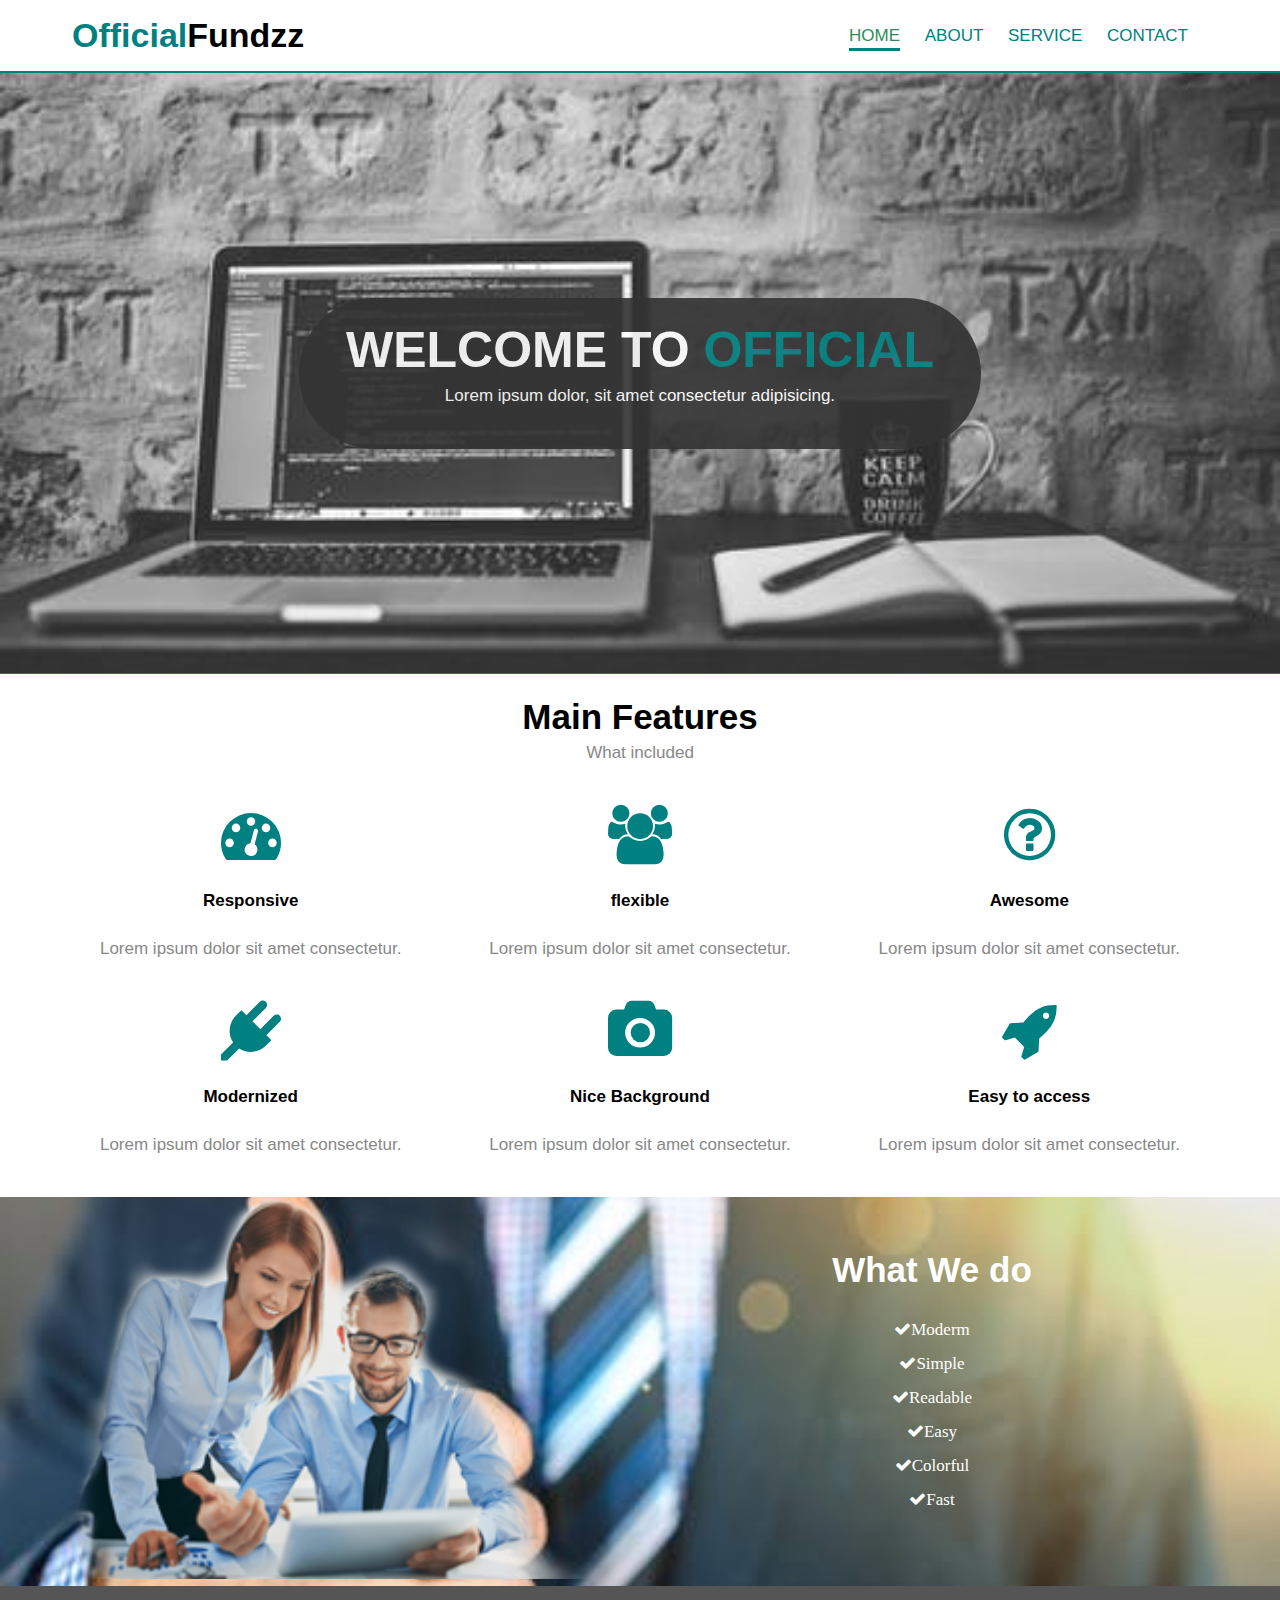
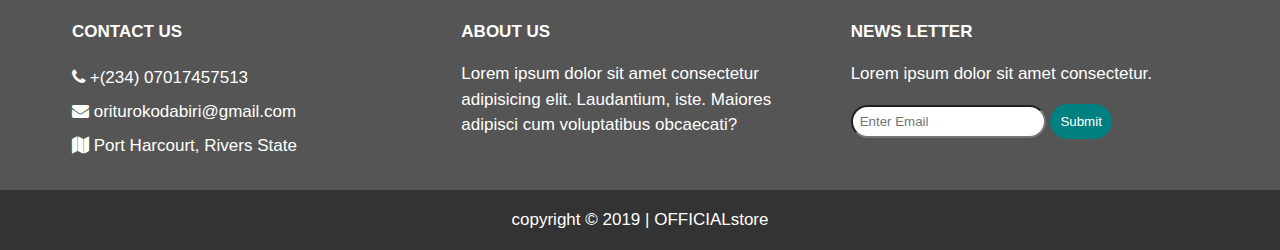
<file: index.html>
<!DOCTYPE html>
<html lang="en">
<head>
    <meta charset="UTF-8">
    <meta name="viewport" content="width=device-width, initial-scale=1.0">
    <meta http-equiv="X-UA-Compatible" content="ie=edge">
    <title>official flex</title>
    <link rel="stylesheet" href="css/style.css">
    <link rel="stylesheet" href="css/flexboxgrid.css">
    <link rel="stylesheet" href="https://cdnjs.cloudflare.com/ajax/libs/font-awesome/4.7.0/css/font-awesome.min.css">
</head>
<body>
    <!-- header -->
    <header id="main-header">
        <div class="container">
            <div class="row end-sm end-md end-lg center-xs middle-sm middle-md middle-lg">
                <div class="col-xs-12 col-sm-2 col-md-2 col-lg-2">
                    <h1><Span class="primary-text">Official</Span>Fundzz</h1>
                </div>
                <div class="col-xs-12 col-sm-10 col-md-10 col-lg-10">
                <nav id="navbar">
                    <ul>
                        <li class="current"><a href="index.html">Home</a></li>
                        <li><a href="about.html">About</a></li>
                        <li><a href="services.html">Service</a></li>
                        <li><a href="contact.html">Contact</a></li>
                    </ul>        
                </nav>
            </div>
        </div>                                         
    </header>

    <!-- showcase -->
    <section id="showcase">
        <div class="container">
            <div class="row center-xs center-sm center-md center-lg middle-xs middle-sm middle-md middle-lg">
                <div class="col-xs-10 col-sm-10 col-md-10 col-lg-7 showcase-content">
                    <h1>WELCOME TO <span class="primary-text">OFFICIAL</span></h1>
                    <p>Lorem ipsum dolor, sit amet consectetur adipisicing.</p>
                </div>
            </div>
        </div>
    </section>

    <!-- features -->
    <section id="features">
        <div class="container">
            <div class="row center-xs center-md center-sm center-lg">
                <div class="col-xs-12 col-sm-12 col-md-12 col-lg-12">
                    <h2>Main Features</h2>
                    <p>What included</p>
                    <!-- row1 -->
                    <div class="row center-xs center-md center-sm center-lg">
                        <div class="col-xs-12 col-sm-4 col-md-4 col-lg-4">
                            <i class="fa fa-dashboard"></i><br>
                            <h4>Responsive</h4>
                            <p>Lorem ipsum dolor sit amet consectetur.</p>
                        </div>
                        <div class="col-xs-12 col-sm-4 col-md-4 col-lg-4">
                            <i class="fa fa-users"></i><br>
                            <h4>flexible</h4>
                            <p>Lorem ipsum dolor sit amet consectetur.</p>
                        </div>
                        <div class="col-xs-12 col-sm-4 col-md-4 col-lg-4">
                            <i class="fa fa-question-circle-o"></i><br>
                            <h4>Awesome</h4>
                            <p>Lorem ipsum dolor sit amet consectetur.</p>
                        </div>
                    </div>
                    <!-- row2 -->
                    <div class="row center-xs center-sm center-md center-lg middle-xs middle-sm middle-md middle-lg">
                        <div class="col-xs-12 col-sm-4 col-md-4 col-lg-4">
                            <i class="fa fa-plug"></i><br>
                            <h4>Modernized</h4>
                            <p>Lorem ipsum dolor sit amet consectetur.</p>
                        </div>
                        <div class="col-xs-12 col-sm-4 col-md-4 col-lg-4">
                            <i class="fa fa-camera"></i><br>
                            <h4>Nice Background</h4>
                            <p>Lorem ipsum dolor sit amet consectetur.</p>
                        </div>
                        <div class="col-xs-12 col-sm-4 col-md-4 col-lg-4">
                                <i class="fa fa-rocket"></i><br>
                            <h4>Easy to access</h4>
                            <p>Lorem ipsum dolor sit amet consectetur.</p>
                    </div>
                    </div>                
                </div>
            </div>
        </div>
    </section>

    <!-- info -->
    <section id="info">
        <div class="container">
            <div class="row row center-xs center-md center-sm center-ig" >
                <div class="col-xs-12 col-sm-6 col-md-6 col-lg-6">
                    <img src="images/people-working-clipart-2806.png" alt="">
                </div>
                <div class="col-xs-12 col-sm-6 col-md-6 col-lg-6">
                    <h2>What We do</h2>
                    <ul>
                        <li><i class="fa fa-check">Moderm</i></li>
                        <li><i class="fa fa-check">Simple</i></li>
                        <li><i class="fa fa-check">Readable</i></li>
                        <li><i class="fa fa-check">Easy</i></li>
                        <li><i class="fa fa-check">Colorful</i></li>
                        <li><i class="fa fa-check">Fast</i></li>
                    </ul>
                </div>
            </div>
        </div>
    </section>

    <!-- company -->
    <section id="company">
        <div class="container">
            <div class="row">
                <div class="col-xs-12 col-sm-4 col-md-4 col-ig-4">
                    <h4>Contact Us</h4>
                    <ul>
                        <li><i class="fa fa-phone"></i> +(234) 07017457513</li>
                        <li><i class="fa fa-envelope"></i> oriturokodabiri@gmail.com</li>
                        <li><i class="fa fa-map"></i> Port Harcourt, Rivers State</li>
                    </ul>
                </div>
                <div class="col-xs-12 col-sm-4 col-md-4 col-ig-4">
                    <h4>About Us</h4>
                    <p>Lorem ipsum dolor sit amet consectetur adipisicing elit. Laudantium, iste. Maiores adipisci cum voluptatibus obcaecati?</p>
                </div>
                <div class="col-xs-12 col-sm-4 col-md-4 col-ig-4">
                    <h4>News Letter</h4>
                    <p>Lorem ipsum dolor sit amet consectetur.</p>
                    <form>
                        <input type="text" name="email" placeholder="Enter Email">
                        <button type="submit" name="button">Submit</button>
                    </form>
                </div>
            </div>
        </div>
    </section>
    
    <!-- footer -->
    <footer id="main-footer">
        <div class="container">
            <div class="row center-xs center-sm center-md center-lg">
                <div class="col-xs-12 col-sm-12 col-md-12 col-lg-12">
                    <p>copyright &copy; 2019 | OFFICIALstore</p>
                </div>
            </div>
        </div>
    </footer>
</body>
</html>
</file>
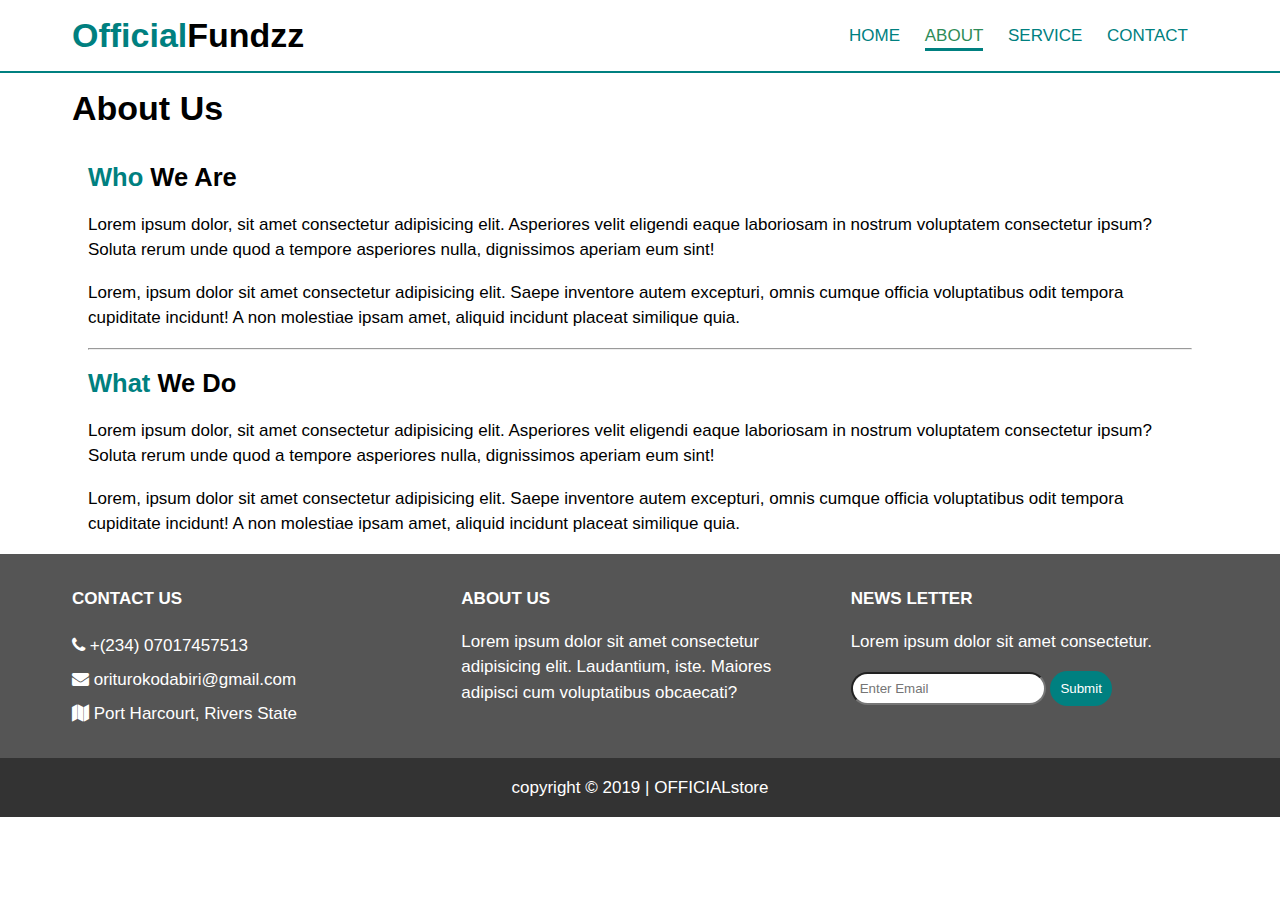
<file: about.html>
<!DOCTYPE html>
<html lang="en">
<head>
    <meta charset="UTF-8">
    <meta name="viewport" content="width=device-width, initial-scale=1.0">
    <meta http-equiv="X-UA-Compatible" content="ie=edge">
    <title>official flex | About</title>
    <link rel="stylesheet" href="css/style.css">
    <link rel="stylesheet" href="css/flexboxgrid.css">
    <link rel="stylesheet" href="https://cdnjs.cloudflare.com/ajax/libs/font-awesome/4.7.0/css/font-awesome.min.css">
</head>
<body>
    <!-- header -->
    <header id="main-header">
        <div class="container">
            <div class="row end-sm end-md end-lg center-xs middle-sm middle-md middle-lg">
                <div class="col-xs-12 col-sm-2 col-md-2 col-lg-2">
                    <h1><Span class="primary-text">Official</Span>Fundzz</h1>
                </div>
                <div class="col-xs-12 col-sm-10 col-md-10 col-lg-10">
                <nav id="navbar">
                    <ul>
                        <li><a href="index.html">Home</a></li>
                        <li  class="current"><a href="about.html">About</a></li>
                        <li><a href="services.html">Service</a></li>
                        <li><a href="contact.html">Contact</a></li>
                    </ul>        
                </nav>
            </div>
        </div>
    </header>
    <!-- subheader -->
    <section id="subheader">
        <div class="container">
            <div class="row">
                <div class="col-xs-12 col-ms-12 col-md-12 col-lg-12">
                    <h1>About Us</h1>
                </div>
            </div>
        </div>
    </section>

    <!-- main page -->
    <section id="page" class="about">
        <div class="container">
            <div row center-xs center-sm center-md center-ig>
                <div class="col-xs-12 col-sm-12 col-md-12 col-lg-12">
                    <h2><span class="primary-text">Who</span> We Are</h2>
                    <p>Lorem ipsum dolor, sit amet consectetur adipisicing elit. Asperiores velit eligendi eaque laboriosam in nostrum voluptatem consectetur ipsum? Soluta rerum unde quod a tempore asperiores nulla, dignissimos aperiam eum sint!</p>
                    <p>Lorem, ipsum dolor sit amet consectetur adipisicing elit. Saepe inventore autem excepturi, omnis cumque officia voluptatibus odit tempora cupiditate incidunt! A non molestiae ipsam amet, aliquid incidunt placeat similique quia.</p>
                    <hr>
                    <h2><span class="primary-text">What</span> We Do</h2>
                    <p>Lorem ipsum dolor, sit amet consectetur adipisicing elit. Asperiores velit eligendi eaque laboriosam in nostrum voluptatem consectetur ipsum? Soluta rerum unde quod a tempore asperiores nulla, dignissimos aperiam eum sint!</p>
                    <p>Lorem, ipsum dolor sit amet consectetur adipisicing elit. Saepe inventore autem excepturi, omnis cumque officia voluptatibus odit tempora cupiditate incidunt! A non molestiae ipsam amet, aliquid incidunt placeat similique quia.</p>
                </div>
            </div>
        </div>
    </section>

    <!-- company -->
    <section id="company">
        <div class="container">
            <div class="row">
                <div class="col-xs-12 col-sm-4 col-md-4 col-ig-4">
                    <h4>Contact Us</h4>
                    <ul>
                        <li><i class="fa fa-phone"></i> +(234) 07017457513</li>
                        <li><i class="fa fa-envelope"></i> oriturokodabiri@gmail.com</li>
                        <li><i class="fa fa-map"></i> Port Harcourt, Rivers State</li>
                    </ul>
                </div>
                <div class="col-xs-12 col-sm-4 col-md-4 col-ig-4">
                    <h4>About Us</h4>
                    <p>Lorem ipsum dolor sit amet consectetur adipisicing elit. Laudantium, iste. Maiores adipisci cum voluptatibus obcaecati?</p>
                </div>
                <div class="col-xs-12 col-sm-4 col-md-4 col-ig-4">
                    <h4>News Letter</h4>
                    <p>Lorem ipsum dolor sit amet consectetur.</p>
                    <form>
                        <input type="text" name="email" placeholder="Enter Email">
                        <button type="submit" name="button">Submit</button>
                    </form>
                </div>
            </div>
        </div>
    </section>
    
    <!-- footer -->
    <footer id="main-footer">
        <div class="container">
            <div class="row center-xs center-sm center-md center-lg">
                <div class="col-xs-12 col-sm-12 col-md-12 col-lg-12">
                    <p>copyright &copy; 2019 | OFFICIALstore</p>
                </div>
            </div>
        </div>
    </footer>
</body>
</html>
</file>
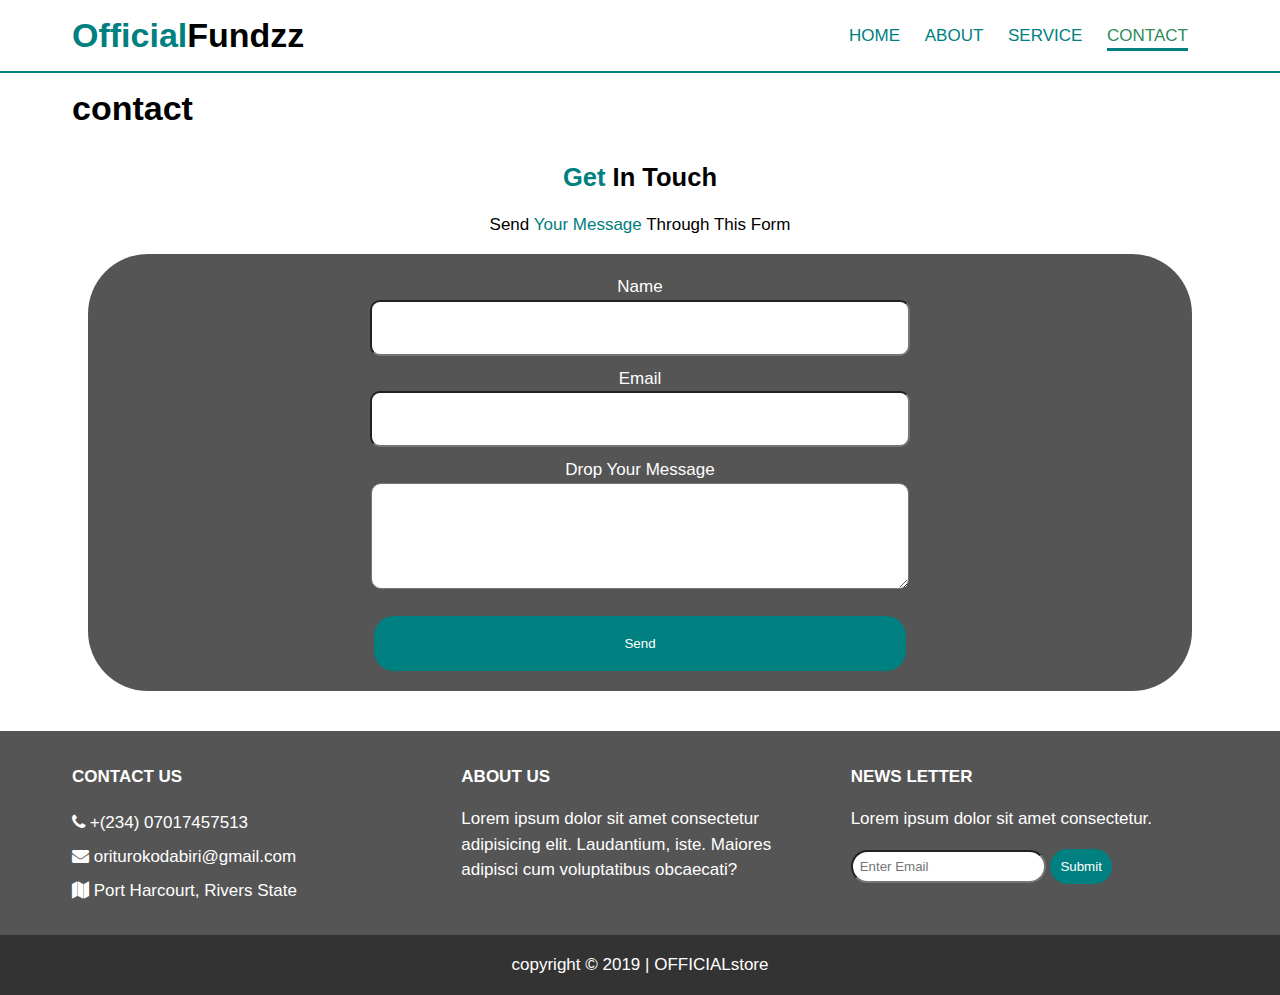
<file: contact.html>
<!DOCTYPE html>
<html lang="en">
<head>
    <meta charset="UTF-8">
    <meta name="viewport" content="width=device-width, initial-scale=1.0">
    <meta http-equiv="X-UA-Compatible" content="ie=edge">
    <title>official flex | Contact</title>
    <link rel="stylesheet" href="css/style.css">
    <link rel="stylesheet" href="css/flexboxgrid.css">
    <link rel="stylesheet" href="https://cdnjs.cloudflare.com/ajax/libs/font-awesome/4.7.0/css/font-awesome.min.css">
</head>
<body>
    <!-- header -->
    <header id="main-header">
        <div class="container">
            <div class="row end-sm end-md end-lg center-xs middle-sm middle-md middle-lg">
                <div class="col-xs-12 col-sm-2 col-md-2 col-lg-2">
                    <h1><Span class="primary-text">Official</Span>Fundzz</h1>
                </div>
                <div class="col-xs-12 col-sm-10 col-md-10 col-lg-10">
                <nav id="navbar">
                    <ul>
                        <li><a href="index.html">Home</a></li>
                        <li><a href="about.html">About</a></li>
                        <li><a href="services.html">Service</a></li>
                        <li  class="current"><a href="contact.html">Contact</a></li>
                    </ul>        
                </nav>
            </div>
        </div>
    </header>

    <!-- subheader -->
    <section id="subheader">
        <div class="container">
            <div class="row">
                <div class="col-xs-12 col-sm-12 col-md-12 col-ig-12">
                    <h1>contact</h1>
                </div>
            </div>
        </div>
    </section>

    <!-- main page -->
    <section id="pages" class="Contact">
        <div class="container">
            <div row end-sm end-md end-lg center-xs center-sm center-md center-lg middle-xs middle-sm middle-md middle-lg>
                <div class="col-xs-12 col-sm-12 col-md-12 col-lg-12">
                    <h2><span class="primary-text">Get</span> In Touch</h2>
                    <p>Send <span class="primary-text">Your Message</span> Through This Form</p>
                    <form>
                        <div>
                            <label for="name">Name</label><br>
                            <input type="text" name="name">
                        </div>
                        <div>
                            <label for="email">Email</label><br> 
                            <input type="text" name="email">
                        </div>
                        <div>
                            <label for="message">Drop Your Message</label><br>
                            <textarea name="message"></textarea>
                        </div>
                        <button type="submit" name="submit">Send</button>    
                    </form>
                </div>
            </div>
        </div>
    </section>

    <!-- company -->
    <section id="company">
        <div class="container">
            <div class="row">
                <div class="col-xs-12 col-sm-4 col-md-4 col-ig-4">
                    <h4>Contact Us</h4>
                    <ul>
                        <li><i class="fa fa-phone"></i> +(234) 07017457513</li>
                        <li><i class="fa fa-envelope"></i> oriturokodabiri@gmail.com</li>
                        <li><i class="fa fa-map"></i> Port Harcourt, Rivers State</li>
                    </ul>
                </div>
                <div class="col-xs-12 col-sm-4 col-md-4 col-ig-4">
                    <h4>About Us</h4>
                    <p>Lorem ipsum dolor sit amet consectetur adipisicing elit. Laudantium, iste. Maiores adipisci cum voluptatibus obcaecati?</p>
                </div>
                <div class="col-xs-12 col-sm-4 col-md-4 col-ig-4">
                    <h4>News Letter</h4>
                    <p>Lorem ipsum dolor sit amet consectetur.</p>
                    <form>
                        <input type="text" name="email" placeholder="Enter Email">
                        <button type="submit" name="button">Submit</button>
                    </form>
                </div>
            </div>
        </div>
    </section>
    
    <!-- footer -->
    <footer id="main-footer">
        <div class="container">
            <div class="row center-xs center-sm center-md center-lg">
                <div class="col-xs-12 col-sm-12 col-md-12 col-lg-12">
                    <p>copyright &copy; 2019 | OFFICIALstore</p>
                </div>
            </div>
        </div>
    </footer>
</body>
</html>
</file>
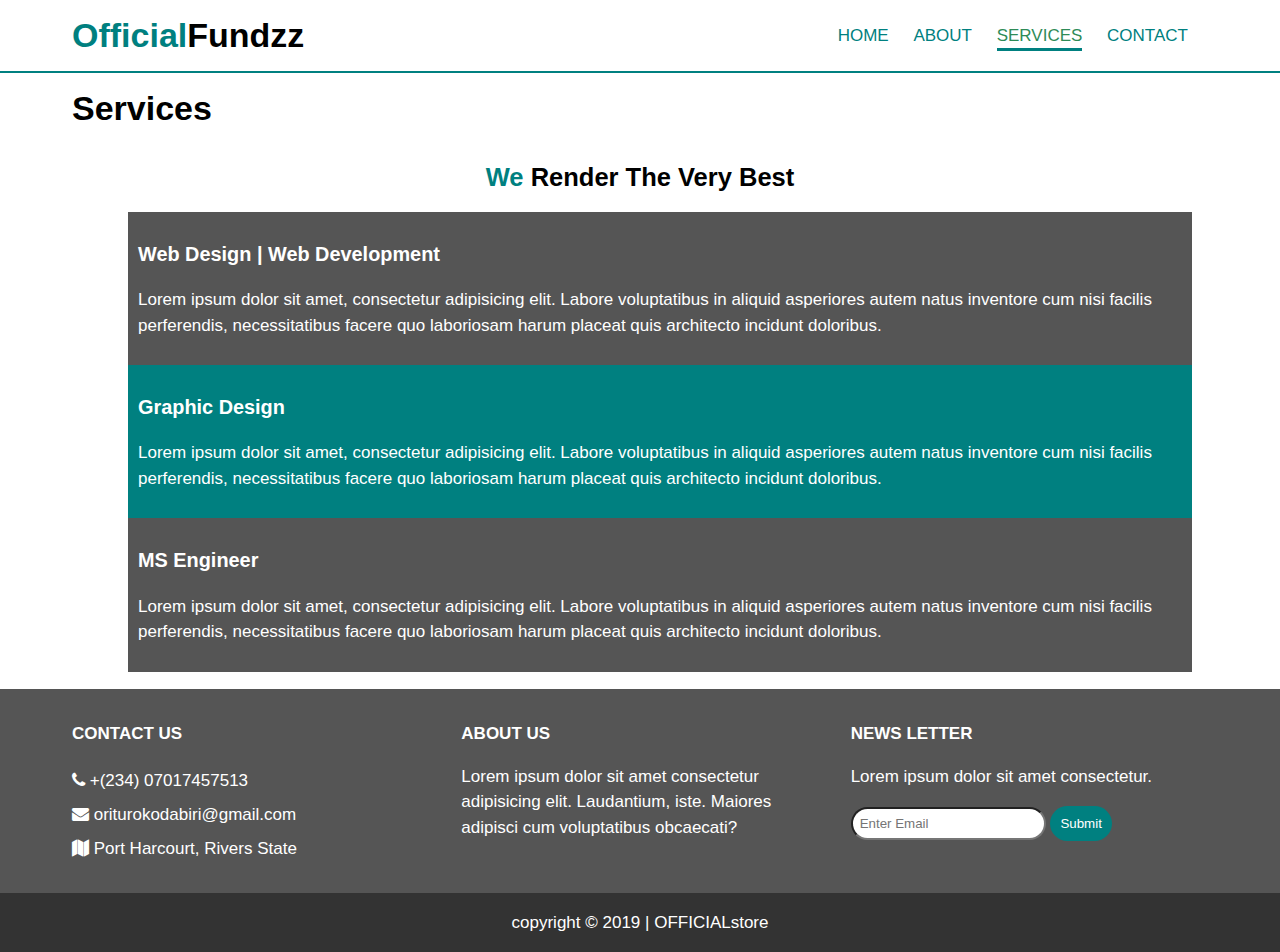
<file: services.html>
<!DOCTYPE html>
<html lang="en">
<head>
    <meta charset="UTF-8">
    <meta name="viewport" content="width=device-width, initial-scale=1.0">
    <meta http-equiv="X-UA-Compatible" content="ie=edge">
    <title>official flex | Services</title>
    <link rel="stylesheet" href="css/style.css">
    <link rel="stylesheet" href="css/flexboxgrid.css">
    <link rel="stylesheet" href="https://cdnjs.cloudflare.com/ajax/libs/font-awesome/4.7.0/css/font-awesome.min.css">
</head>
<body>
    <!-- header -->
    <header id="main-header">
        <div class="container">
            <div class="row end-sm end-md end-lg center-xs middle-sm middle-md middle-lg">
                <div class="col-xs-12 col-sm-2 col-md-2 col-lg-2">
                    <h1><Span class="primary-text">Official</Span>Fundzz</h1>
                </div>
                <div class="col-xs-12 col-sm-10 col-md-10 col-lg-10">
                <nav id="navbar">
                    <ul>
                        <li><a href="index.html">Home</a></li>
                        <li><a href="about.html">About</a></li>
                        <li class="current"><a href="services.html">services</a></li>
                        <li><a href="contact.html">Contact</a></li>
                    </ul>        
                </nav>
            </div>
        </div>
    </header>
    <!-- subheader -->
    <section id="subheader">
        <div class="container">
            <div class="row">
                <div class="col-xs-12 col-ms-12 col-md-12 col-lg-12">
                    <h1>Services</h1>
                </div>
            </div>
        </div>
    </section>

    <!-- main page -->
    <section id="page" class="service">
        <div class="container">
            <div row center-xs center-sm center-md center-ig>
                <div class="col-xs-12 col-sm-12 col-md-12 col-lg-12">
                    <h2><span class="primary-text">We</span> Render The Very Best</h2>
                    <ul>
                        <li>
                            <h3>Web Design | Web Development</h3>
                            <p>Lorem ipsum dolor sit amet, consectetur adipisicing elit. Labore voluptatibus in aliquid asperiores autem natus inventore cum nisi facilis perferendis, necessitatibus facere quo laboriosam harum placeat quis architecto incidunt doloribus.</p>
                        </li>
                        <li>
                            <h3>Graphic Design</h3>
                            <p>Lorem ipsum dolor sit amet, consectetur adipisicing elit. Labore voluptatibus in aliquid asperiores autem natus inventore cum nisi facilis perferendis, necessitatibus facere quo laboriosam harum placeat quis architecto incidunt doloribus.</p>
                        </li>
                        <li>
                            <h3>MS Engineer</h3>
                            <p>Lorem ipsum dolor sit amet, consectetur adipisicing elit. Labore voluptatibus in aliquid asperiores autem natus inventore cum nisi facilis perferendis, necessitatibus facere quo laboriosam harum placeat quis architecto incidunt doloribus.</p>
                        </li>
                    </ul>
                </div>
            </div>
        </div>
    </section>

    <!-- company -->
    <section id="company">
        <div class="container">
            <div class="row">
                <div class="col-xs-12 col-sm-4 col-md-4 col-ig-4">
                    <h4>Contact Us</h4>
                    <ul>
                        <li><i class="fa fa-phone"></i> +(234) 07017457513</li>
                        <li><i class="fa fa-envelope"></i> oriturokodabiri@gmail.com</li>
                        <li><i class="fa fa-map"></i> Port Harcourt, Rivers State</li>
                    </ul>
                </div>
                <div class="col-xs-12 col-sm-4 col-md-4 col-ig-4">
                    <h4>About Us</h4>
                    <p>Lorem ipsum dolor sit amet consectetur adipisicing elit. Laudantium, iste. Maiores adipisci cum voluptatibus obcaecati?</p>
                </div>
                <div class="col-xs-12 col-sm-4 col-md-4 col-ig-4">
                    <h4>News Letter</h4>
                    <p>Lorem ipsum dolor sit amet consectetur.</p>
                    <form>
                        <input type="text" name="email" placeholder="Enter Email">
                        <button type="submit" name="button">Submit</button>
                    </form>
                </div>
            </div>
        </div>
    </section>
    
    <!-- footer -->
    <footer id="main-footer">
        <div class="container">
            <div class="row center-xs center-sm center-md center-lg">
                <div class="col-xs-12 col-sm-12 col-md-12 col-lg-12">
                    <p>copyright &copy; 2019 | OFFICIALstore</p>
                </div>
            </div>
        </div>
    </footer>
</body>
</html>
</file>
<file: css/style.css>
body {
    font-family: sans-serif, 'open-sans';
    font-size: 17px;
    line-height: 1.5em;
    margin: 0;
    padding: 0;
}

img {
    width: 100%;
}

.container {
    margin: auto;
}

/* common */
.primary-text {
    color: teal;
}

.primary-background {
    background: teal;
}

/* header */
#main-header {
    border-bottom: 2px solid teal;
}

/* nav bar */
#navbar {
    text-transform: uppercase;
}

#navbar li {
    display: inline;
    padding-right: 20px;
    list-style: none; 
}

#navbar a {
    text-decoration: none;
    color: teal;
}

#navbar li.current a, #navbar a:hover {
    color: seagreen;
    border-bottom: 3px solid teal;
    padding-bottom: 3px;
}

/* showcase */
#showcase {
    background: url(../images/pexels-photo-169573.jpeg) no-repeat center center/cover;
    border-bottom: 1px solid teal;
    margin-bottom: 30px;
}

#showcase .row {
    height: 600px;
}

#showcase h1 {
    font-size: 50px;
    margin: 0;
    padding-bottom: 20px;
}
#showcase p {
    color: #fff;
    margin: 0;
}

#showcase .showcase-content {
    background: #333;
    color: #fff;
    border-radius: 90px;
    padding: 40px;
    opacity: 0.9;
}

/* features */
#features h2 {
    font-size: 35px;
    margin: 0;
    padding-bottom: 10px;
}

#features p {
    color: #888;
    margin: 0;
    margin-bottom: 40px;
}

#features .fa {
    font-size: 60px;
    color: teal;
}

/* info */
#info {
    background:#333 url('../images/pexels-photo-684385.jpeg') no-repeat center center/cover;
    color: #fff;
}
#info h2 {
    font-size: 35px;
    margin: 0;
    padding: 60px;
    padding-bottom: 8px;
} 

#info ul {
    list-style: none;
    padding: 5px;
}

#info li {
    line-height: 2em;
    font-size: 2--px;
}

/* company */
#company {
    background: #555;
    color: #fff;
    padding: 10px 0;
}

#company h4 {
    text-transform: uppercase;
    margin-bottom: 0;
}

#company ul {
    padding: 0;
    list-style: none;
    line-height: 2em;
}

#company input[type="text"] {
    padding: 7px;
    border-radius: 50px;
}

#company button {
    background: teal;
    color: #fff;
    padding: 10px;
    border: 0;
    border-radius: 40px;
    transition-duration: 1.0s;
}

#company button:hover {
    background: transparent;
    color: teal;
}

/* footer */
#main-footer {
    background: #333;
    color: #fff;
}

/* services */
.service h2 {
    text-align: center;
}

.service ul li {
    list-style: none;
    padding: 10px;
}

.service ul li:nth-child(odd) {
    background: #555;
    color: #fff;
}

.service ul li:nth-child(even) {
    background: teal;
    color: #fff;
}

/* contact */
#pages {
    text-align: center;
}

#pages form {
    background: #555;
    color: #fff;
    padding: 20px;
    border-radius: 60px;
    margin-bottom: 40px;
}

#pages form input[type="text"] {
    width: 50%;
    height: 50px;
    margin-bottom: 10px;
    border-radius: 10px;

}

#pages form textarea {
    width: 50%;
    height: 100px;
    border-radius: 10px;
}

#pages form button {
    width: 50%;
    padding: 20px 0;
    border: 0;
    border-radius: 20px;
    background: teal;
    margin-top: 20px;
    color: #fff;
    transition-duration: 1.0s;
}

#pages form button:hover {
    background: transparent;
    color: teal;
}

#pages form label {
    text-transform: capitalize;
    float: center;
}

/* media query */
@media(max-width:800px){
    #showcase h1{
        font-size: 30px;
    }
}
@media(max-width:500px){
    #showcase .showcase-content{
        padding: 40px 10px;
    }
}
</file>
<file: css/flexboxgrid.css>
/* Uncomment and set these variables to customize the grid. */

.container-fluid {
  margin-right: auto;
  margin-left: auto;
  padding-right: 2rem;
  padding-left: 2rem;
}

.row {
  box-sizing: border-box;
  display: -ms-flexbox;
  display: -webkit-box;
  display: flex;
  -ms-flex: 0 1 auto;
  -webkit-box-flex: 0;
  flex: 0 1 auto;
  -ms-flex-direction: row;
  -webkit-box-orient: horizontal;
  -webkit-box-direction: normal;
  flex-direction: row;
  -ms-flex-wrap: wrap;
  flex-wrap: wrap;
  margin-right: -1rem;
  margin-left: -1rem;
}

.row.reverse {
  -ms-flex-direction: row-reverse;
  -webkit-box-orient: horizontal;
  -webkit-box-direction: reverse;
  flex-direction: row-reverse;
}

.col.reverse {
  -ms-flex-direction: column-reverse;
  -webkit-box-orient: vertical;
  -webkit-box-direction: reverse;
  flex-direction: column-reverse;
}

.col-xs,
.col-xs-1,
.col-xs-2,
.col-xs-3,
.col-xs-4,
.col-xs-5,
.col-xs-6,
.col-xs-7,
.col-xs-8,
.col-xs-9,
.col-xs-10,
.col-xs-11,
.col-xs-12 {
  box-sizing: border-box;
  -ms-flex: 0 0 auto;
  -webkit-box-flex: 0;
  flex: 0 0 auto;
  padding-right: 1rem;
  padding-left: 1rem;
}

.col-xs {
  -webkit-flex-grow: 1;
  -ms-flex-positive: 1;
  -webkit-box-flex: 1;
  flex-grow: 1;
  -ms-flex-preferred-size: 0;
  flex-basis: 0;
  max-width: 100%;
}

.col-xs-1 {
  -ms-flex-preferred-size: 8.333%;
  flex-basis: 8.333%;
  max-width: 8.333%;
}

.col-xs-2 {
  -ms-flex-preferred-size: 16.667%;
  flex-basis: 16.667%;
  max-width: 16.667%;
}

.col-xs-3 {
  -ms-flex-preferred-size: 25%;
  flex-basis: 25%;
  max-width: 25%;
}

.col-xs-4 {
  -ms-flex-preferred-size: 33.333%;
  flex-basis: 33.333%;
  max-width: 33.333%;
}

.col-xs-5 {
  -ms-flex-preferred-size: 41.667%;
  flex-basis: 41.667%;
  max-width: 41.667%;
}

.col-xs-6 {
  -ms-flex-preferred-size: 50%;
  flex-basis: 50%;
  max-width: 50%;
}

.col-xs-7 {
  -ms-flex-preferred-size: 58.333%;
  flex-basis: 58.333%;
  max-width: 58.333%;
}

.col-xs-8 {
  -ms-flex-preferred-size: 66.667%;
  flex-basis: 66.667%;
  max-width: 66.667%;
}

.col-xs-9 {
  -ms-flex-preferred-size: 75%;
  flex-basis: 75%;
  max-width: 75%;
}

.col-xs-10 {
  -ms-flex-preferred-size: 83.333%;
  flex-basis: 83.333%;
  max-width: 83.333%;
}

.col-xs-11 {
  -ms-flex-preferred-size: 91.667%;
  flex-basis: 91.667%;
  max-width: 91.667%;
}

.col-xs-12 {
  -ms-flex-preferred-size: 100%;
  flex-basis: 100%;
  max-width: 100%;
}

.col-xs-offset-1 {
  margin-left: 8.333%;
}

.col-xs-offset-2 {
  margin-left: 16.667%;
}

.col-xs-offset-3 {
  margin-left: 25%;
}

.col-xs-offset-4 {
  margin-left: 33.333%;
}

.col-xs-offset-5 {
  margin-left: 41.667%;
}

.col-xs-offset-6 {
  margin-left: 50%;
}

.col-xs-offset-7 {
  margin-left: 58.333%;
}

.col-xs-offset-8 {
  margin-left: 66.667%;
}

.col-xs-offset-9 {
  margin-left: 75%;
}

.col-xs-offset-10 {
  margin-left: 83.333%;
}

.col-xs-offset-11 {
  margin-left: 91.667%;
}

.start-xs {
  -ms-flex-pack: start;
  -webkit-box-pack: start;
  justify-content: flex-start;
  text-align: start;
}

.center-xs {
  -ms-flex-pack: center;
  -webkit-box-pack: center;
  justify-content: center;
  text-align: center;
}

.end-xs {
  -ms-flex-pack: end;
  -webkit-box-pack: end;
  justify-content: flex-end;
  text-align: end;
}

.top-xs {
  -ms-flex-align: start;
  -webkit-box-align: start;
  align-items: flex-start;
}

.middle-xs {
  -ms-flex-align: center;
  -webkit-box-align: center;
  align-items: center;
}

.bottom-xs {
  -ms-flex-align: end;
  -webkit-box-align: end;
  align-items: flex-end;
}

.around-xs {
  -ms-flex-pack: distribute;
  justify-content: space-around;
}

.between-xs {
  -ms-flex-pack: justify;
  -webkit-box-pack: justify;
  justify-content: space-between;
}

.first-xs {
  -ms-flex-order: -1;
  -webkit-box-ordinal-group: 0;
  order: -1;
}

.last-xs {
  -ms-flex-order: 1;
  -webkit-box-ordinal-group: 2;
  order: 1;
}

@media only screen and (min-width: 48em) {
  .container {
    width: 46rem;
  }

  .col-sm,
  .col-sm-1,
  .col-sm-2,
  .col-sm-3,
  .col-sm-4,
  .col-sm-5,
  .col-sm-6,
  .col-sm-7,
  .col-sm-8,
  .col-sm-9,
  .col-sm-10,
  .col-sm-11,
  .col-sm-12 {
    box-sizing: border-box;
    -ms-flex: 0 0 auto;
    -webkit-box-flex: 0;
    flex: 0 0 auto;
    padding-right: 1rem;
    padding-left: 1rem;
  }

  .col-sm {
    -webkit-flex-grow: 1;
    -ms-flex-positive: 1;
    -webkit-box-flex: 1;
    flex-grow: 1;
    -ms-flex-preferred-size: 0;
    flex-basis: 0;
    max-width: 100%;
  }

  .col-sm-1 {
    -ms-flex-preferred-size: 8.333%;
    flex-basis: 8.333%;
    max-width: 8.333%;
  }

  .col-sm-2 {
    -ms-flex-preferred-size: 16.667%;
    flex-basis: 16.667%;
    max-width: 16.667%;
  }

  .col-sm-3 {
    -ms-flex-preferred-size: 25%;
    flex-basis: 25%;
    max-width: 25%;
  }

  .col-sm-4 {
    -ms-flex-preferred-size: 33.333%;
    flex-basis: 33.333%;
    max-width: 33.333%;
  }

  .col-sm-5 {
    -ms-flex-preferred-size: 41.667%;
    flex-basis: 41.667%;
    max-width: 41.667%;
  }

  .col-sm-6 {
    -ms-flex-preferred-size: 50%;
    flex-basis: 50%;
    max-width: 50%;
  }

  .col-sm-7 {
    -ms-flex-preferred-size: 58.333%;
    flex-basis: 58.333%;
    max-width: 58.333%;
  }

  .col-sm-8 {
    -ms-flex-preferred-size: 66.667%;
    flex-basis: 66.667%;
    max-width: 66.667%;
  }

  .col-sm-9 {
    -ms-flex-preferred-size: 75%;
    flex-basis: 75%;
    max-width: 75%;
  }

  .col-sm-10 {
    -ms-flex-preferred-size: 83.333%;
    flex-basis: 83.333%;
    max-width: 83.333%;
  }

  .col-sm-11 {
    -ms-flex-preferred-size: 91.667%;
    flex-basis: 91.667%;
    max-width: 91.667%;
  }

  .col-sm-12 {
    -ms-flex-preferred-size: 100%;
    flex-basis: 100%;
    max-width: 100%;
  }

  .col-sm-offset-1 {
    margin-left: 8.333%;
  }

  .col-sm-offset-2 {
    margin-left: 16.667%;
  }

  .col-sm-offset-3 {
    margin-left: 25%;
  }

  .col-sm-offset-4 {
    margin-left: 33.333%;
  }

  .col-sm-offset-5 {
    margin-left: 41.667%;
  }

  .col-sm-offset-6 {
    margin-left: 50%;
  }

  .col-sm-offset-7 {
    margin-left: 58.333%;
  }

  .col-sm-offset-8 {
    margin-left: 66.667%;
  }

  .col-sm-offset-9 {
    margin-left: 75%;
  }

  .col-sm-offset-10 {
    margin-left: 83.333%;
  }

  .col-sm-offset-11 {
    margin-left: 91.667%;
  }

  .start-sm {
    -ms-flex-pack: start;
    -webkit-box-pack: start;
    justify-content: flex-start;
    text-align: start;
  }

  .center-sm {
    -ms-flex-pack: center;
    -webkit-box-pack: center;
    justify-content: center;
    text-align: center;
  }

  .end-sm {
    -ms-flex-pack: end;
    -webkit-box-pack: end;
    justify-content: flex-end;
    text-align: end;
  }

  .top-sm {
    -ms-flex-align: start;
    -webkit-box-align: start;
    align-items: flex-start;
  }

  .middle-sm {
    -ms-flex-align: center;
    -webkit-box-align: center;
    align-items: center;
  }

  .bottom-sm {
    -ms-flex-align: end;
    -webkit-box-align: end;
    align-items: flex-end;
  }

  .around-sm {
    -ms-flex-pack: distribute;
    justify-content: space-around;
  }

  .between-sm {
    -ms-flex-pack: justify;
    -webkit-box-pack: justify;
    justify-content: space-between;
  }

  .first-sm {
    -ms-flex-order: -1;
    -webkit-box-ordinal-group: 0;
    order: -1;
  }

  .last-sm {
    -ms-flex-order: 1;
    -webkit-box-ordinal-group: 2;
    order: 1;
  }
}

@media only screen and (min-width: 62em) {
  .container {
    width: 61rem;
  }

  .col-md,
  .col-md-1,
  .col-md-2,
  .col-md-3,
  .col-md-4,
  .col-md-5,
  .col-md-6,
  .col-md-7,
  .col-md-8,
  .col-md-9,
  .col-md-10,
  .col-md-11,
  .col-md-12 {
    box-sizing: border-box;
    -ms-flex: 0 0 auto;
    -webkit-box-flex: 0;
    flex: 0 0 auto;
    padding-right: 1rem;
    padding-left: 1rem;
  }

  .col-md {
    -webkit-flex-grow: 1;
    -ms-flex-positive: 1;
    -webkit-box-flex: 1;
    flex-grow: 1;
    -ms-flex-preferred-size: 0;
    flex-basis: 0;
    max-width: 100%;
  }

  .col-md-1 {
    -ms-flex-preferred-size: 8.333%;
    flex-basis: 8.333%;
    max-width: 8.333%;
  }

  .col-md-2 {
    -ms-flex-preferred-size: 16.667%;
    flex-basis: 16.667%;
    max-width: 16.667%;
  }

  .col-md-3 {
    -ms-flex-preferred-size: 25%;
    flex-basis: 25%;
    max-width: 25%;
  }

  .col-md-4 {
    -ms-flex-preferred-size: 33.333%;
    flex-basis: 33.333%;
    max-width: 33.333%;
  }

  .col-md-5 {
    -ms-flex-preferred-size: 41.667%;
    flex-basis: 41.667%;
    max-width: 41.667%;
  }

  .col-md-6 {
    -ms-flex-preferred-size: 50%;
    flex-basis: 50%;
    max-width: 50%;
  }

  .col-md-7 {
    -ms-flex-preferred-size: 58.333%;
    flex-basis: 58.333%;
    max-width: 58.333%;
  }

  .col-md-8 {
    -ms-flex-preferred-size: 66.667%;
    flex-basis: 66.667%;
    max-width: 66.667%;
  }

  .col-md-9 {
    -ms-flex-preferred-size: 75%;
    flex-basis: 75%;
    max-width: 75%;
  }

  .col-md-10 {
    -ms-flex-preferred-size: 83.333%;
    flex-basis: 83.333%;
    max-width: 83.333%;
  }

  .col-md-11 {
    -ms-flex-preferred-size: 91.667%;
    flex-basis: 91.667%;
    max-width: 91.667%;
  }

  .col-md-12 {
    -ms-flex-preferred-size: 100%;
    flex-basis: 100%;
    max-width: 100%;
  }

  .col-md-offset-1 {
    margin-left: 8.333%;
  }

  .col-md-offset-2 {
    margin-left: 16.667%;
  }

  .col-md-offset-3 {
    margin-left: 25%;
  }

  .col-md-offset-4 {
    margin-left: 33.333%;
  }

  .col-md-offset-5 {
    margin-left: 41.667%;
  }

  .col-md-offset-6 {
    margin-left: 50%;
  }

  .col-md-offset-7 {
    margin-left: 58.333%;
  }

  .col-md-offset-8 {
    margin-left: 66.667%;
  }

  .col-md-offset-9 {
    margin-left: 75%;
  }

  .col-md-offset-10 {
    margin-left: 83.333%;
  }

  .col-md-offset-11 {
    margin-left: 91.667%;
  }

  .start-md {
    -ms-flex-pack: start;
    -webkit-box-pack: start;
    justify-content: flex-start;
    text-align: start;
  }

  .center-md {
    -ms-flex-pack: center;
    -webkit-box-pack: center;
    justify-content: center;
    text-align: center;
  }

  .end-md {
    -ms-flex-pack: end;
    -webkit-box-pack: end;
    justify-content: flex-end;
    text-align: end;
  }

  .top-md {
    -ms-flex-align: start;
    -webkit-box-align: start;
    align-items: flex-start;
  }

  .middle-md {
    -ms-flex-align: center;
    -webkit-box-align: center;
    align-items: center;
  }

  .bottom-md {
    -ms-flex-align: end;
    -webkit-box-align: end;
    align-items: flex-end;
  }

  .around-md {
    -ms-flex-pack: distribute;
    justify-content: space-around;
  }

  .between-md {
    -ms-flex-pack: justify;
    -webkit-box-pack: justify;
    justify-content: space-between;
  }

  .first-md {
    -ms-flex-order: -1;
    -webkit-box-ordinal-group: 0;
    order: -1;
  }

  .last-md {
    -ms-flex-order: 1;
    -webkit-box-ordinal-group: 2;
    order: 1;
  }
}

@media only screen and (min-width: 75em) {
  .container {
    width: 71rem;
  }

  .col-lg,
  .col-lg-1,
  .col-lg-2,
  .col-lg-3,
  .col-lg-4,
  .col-lg-5,
  .col-lg-6,
  .col-lg-7,
  .col-lg-8,
  .col-lg-9,
  .col-lg-10,
  .col-lg-11,
  .col-lg-12 {
    box-sizing: border-box;
    -ms-flex: 0 0 auto;
    -webkit-box-flex: 0;
    flex: 0 0 auto;
    padding-right: 1rem;
    padding-left: 1rem;
  }

  .col-lg {
    -webkit-flex-grow: 1;
    -ms-flex-positive: 1;
    -webkit-box-flex: 1;
    flex-grow: 1;
    -ms-flex-preferred-size: 0;
    flex-basis: 0;
    max-width: 100%;
  }

  .col-lg-1 {
    -ms-flex-preferred-size: 8.333%;
    flex-basis: 8.333%;
    max-width: 8.333%;
  }

  .col-lg-2 {
    -ms-flex-preferred-size: 16.667%;
    flex-basis: 16.667%;
    max-width: 16.667%;
  }

  .col-lg-3 {
    -ms-flex-preferred-size: 25%;
    flex-basis: 25%;
    max-width: 25%;
  }

  .col-lg-4 {
    -ms-flex-preferred-size: 33.333%;
    flex-basis: 33.333%;
    max-width: 33.333%;
  }

  .col-lg-5 {
    -ms-flex-preferred-size: 41.667%;
    flex-basis: 41.667%;
    max-width: 41.667%;
  }

  .col-lg-6 {
    -ms-flex-preferred-size: 50%;
    flex-basis: 50%;
    max-width: 50%;
  }

  .col-lg-7 {
    -ms-flex-preferred-size: 58.333%;
    flex-basis: 58.333%;
    max-width: 58.333%;
  }

  .col-lg-8 {
    -ms-flex-preferred-size: 66.667%;
    flex-basis: 66.667%;
    max-width: 66.667%;
  }

  .col-lg-9 {
    -ms-flex-preferred-size: 75%;
    flex-basis: 75%;
    max-width: 75%;
  }

  .col-lg-10 {
    -ms-flex-preferred-size: 83.333%;
    flex-basis: 83.333%;
    max-width: 83.333%;
  }

  .col-lg-11 {
    -ms-flex-preferred-size: 91.667%;
    flex-basis: 91.667%;
    max-width: 91.667%;
  }

  .col-lg-12 {
    -ms-flex-preferred-size: 100%;
    flex-basis: 100%;
    max-width: 100%;
  }

  .col-lg-offset-1 {
    margin-left: 8.333%;
  }

  .col-lg-offset-2 {
    margin-left: 16.667%;
  }

  .col-lg-offset-3 {
    margin-left: 25%;
  }

  .col-lg-offset-4 {
    margin-left: 33.333%;
  }

  .col-lg-offset-5 {
    margin-left: 41.667%;
  }

  .col-lg-offset-6 {
    margin-left: 50%;
  }

  .col-lg-offset-7 {
    margin-left: 58.333%;
  }

  .col-lg-offset-8 {
    margin-left: 66.667%;
  }

  .col-lg-offset-9 {
    margin-left: 75%;
  }

  .col-lg-offset-10 {
    margin-left: 83.333%;
  }

  .col-lg-offset-11 {
    margin-left: 91.667%;
  }

  .start-lg {
    -ms-flex-pack: start;
    -webkit-box-pack: start;
    justify-content: flex-start;
    text-align: start;
  }

  .center-lg {
    -ms-flex-pack: center;
    -webkit-box-pack: center;
    justify-content: center;
    text-align: center;
  }

  .end-lg {
    -ms-flex-pack: end;
    -webkit-box-pack: end;
    justify-content: flex-end;
    text-align: end;
  }

  .top-lg {
    -ms-flex-align: start;
    -webkit-box-align: start;
    align-items: flex-start;
  }

  .middle-lg {
    -ms-flex-align: center;
    -webkit-box-align: center;
    align-items: center;
  }

  .bottom-lg {
    -ms-flex-align: end;
    -webkit-box-align: end;
    align-items: flex-end;
  }

  .around-lg {
    -ms-flex-pack: distribute;
    justify-content: space-around;
  }

  .between-lg {
    -ms-flex-pack: justify;
    -webkit-box-pack: justify;
    justify-content: space-between;
  }

  .first-lg {
    -ms-flex-order: -1;
    -webkit-box-ordinal-group: 0;
    order: -1;
  }

  .last-lg {
    -ms-flex-order: 1;
    -webkit-box-ordinal-group: 2;
    order: 1;
  }
}
</file>
